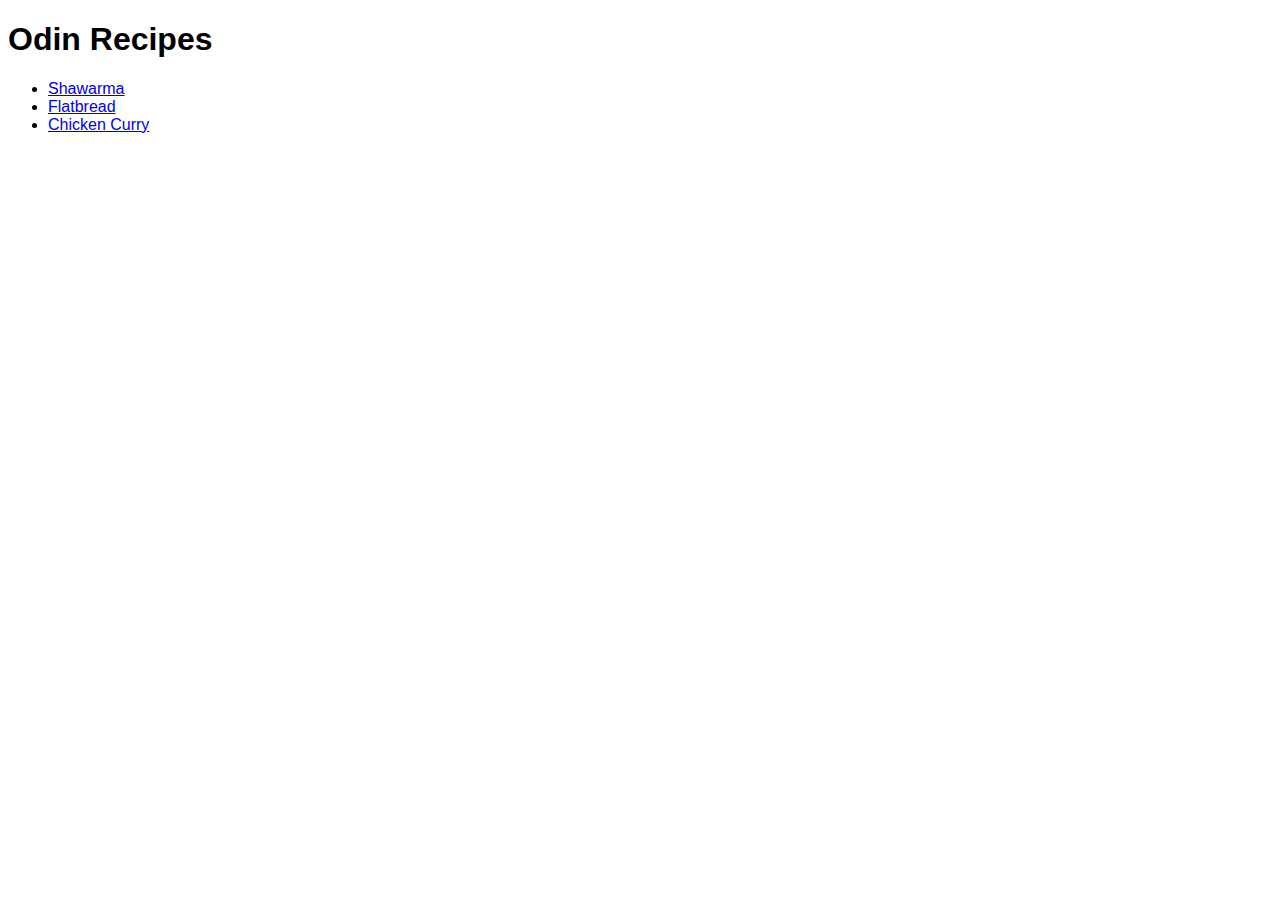
<file: index.html>
<!DOCTYPE html>
<html lang="en">
    <head>
        <meta charset="UTF-8">
        <title>Recipes</title>
        <link rel="stylesheet" href="./style.css">
    </head>
    <body>
        <h1>Odin Recipes</h1>
        <ul>
            <li><a href="./recipes/shawarma.html">Shawarma</a></li>
            <li><a href="./recipes/flatbread.html">Flatbread</a></li>
            <li><a href="./recipes/chicken_curry.html">Chicken Curry</a></li>
        </ul>
    </body>
</html>
</file>
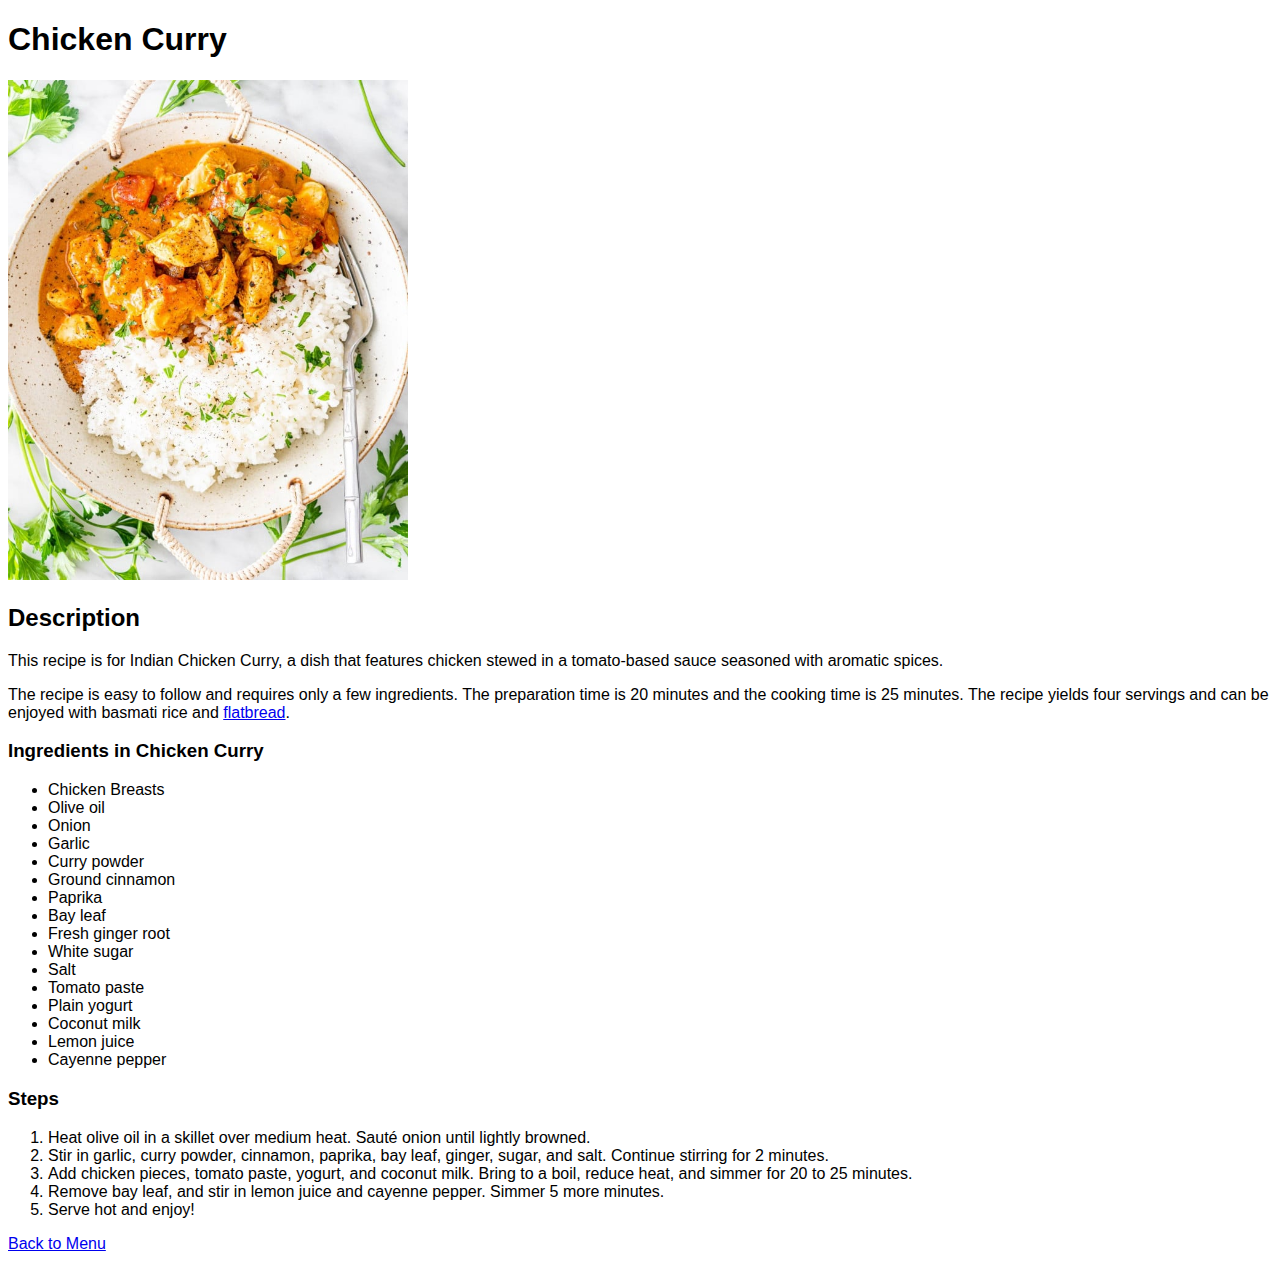
<file: recipes/chicken_curry.html>
<!DOCTYPE html>
<html lang="en">
    <head>
        <meta charset="UTF-8">
        <title>Chicken Curry recipe</title>
        <link rel="stylesheet" href="../style.css">
    </head>
    <body>
        <h1>Chicken Curry</h1>
        <img src="./images/chicken-curry.jpg" alt="Picture of Chicken Curry" class="resize" width="650" height="813">
        <h2>Description</h2>
        <p>This recipe is for Indian Chicken Curry, a dish that features chicken stewed in a tomato-based sauce seasoned with aromatic spices.</p>
        <p>The recipe is easy to follow and requires only a few ingredients. The preparation time is 20 minutes and the cooking time is 25 minutes. The recipe yields four servings and can be enjoyed with basmati rice and <a href="flatbread.html">flatbread</a>.</p>
        <h3>Ingredients in Chicken Curry</h3>
        <ul>
            <li>Chicken Breasts</li>
            <li>Olive oil</li>
            <li>Onion</li>
            <li>Garlic</li>
            <li>Curry powder</li>
            <li>Ground cinnamon</li>
            <li>Paprika</li>
            <li>Bay leaf</li>
            <li>Fresh ginger root</li>
            <li>White sugar</li>
            <li>Salt</li>
            <li>Tomato paste</li>
            <li>Plain yogurt</li>
            <li>Coconut milk</li>
            <li>Lemon juice</li>
            <li>Cayenne pepper</li>
        </ul>
        <h3>Steps</h3>
        <ol>
            <li>Heat olive oil in a skillet over medium heat. Sauté onion until lightly browned.</li>
            <li>Stir in garlic, curry powder, cinnamon, paprika, bay leaf, ginger, sugar, and salt. Continue stirring for 2 minutes.</li>
            <li>Add chicken pieces, tomato paste, yogurt, and coconut milk. Bring to a boil, reduce heat, and simmer for 20 to 25 minutes.</li>
            <li>Remove bay leaf, and stir in lemon juice and cayenne pepper. Simmer 5 more minutes.</li>
            <li>Serve hot and enjoy!</li>
        </ol>
        <a href="./../index.html">Back to Menu</a>
    </body>
</html>
</file>
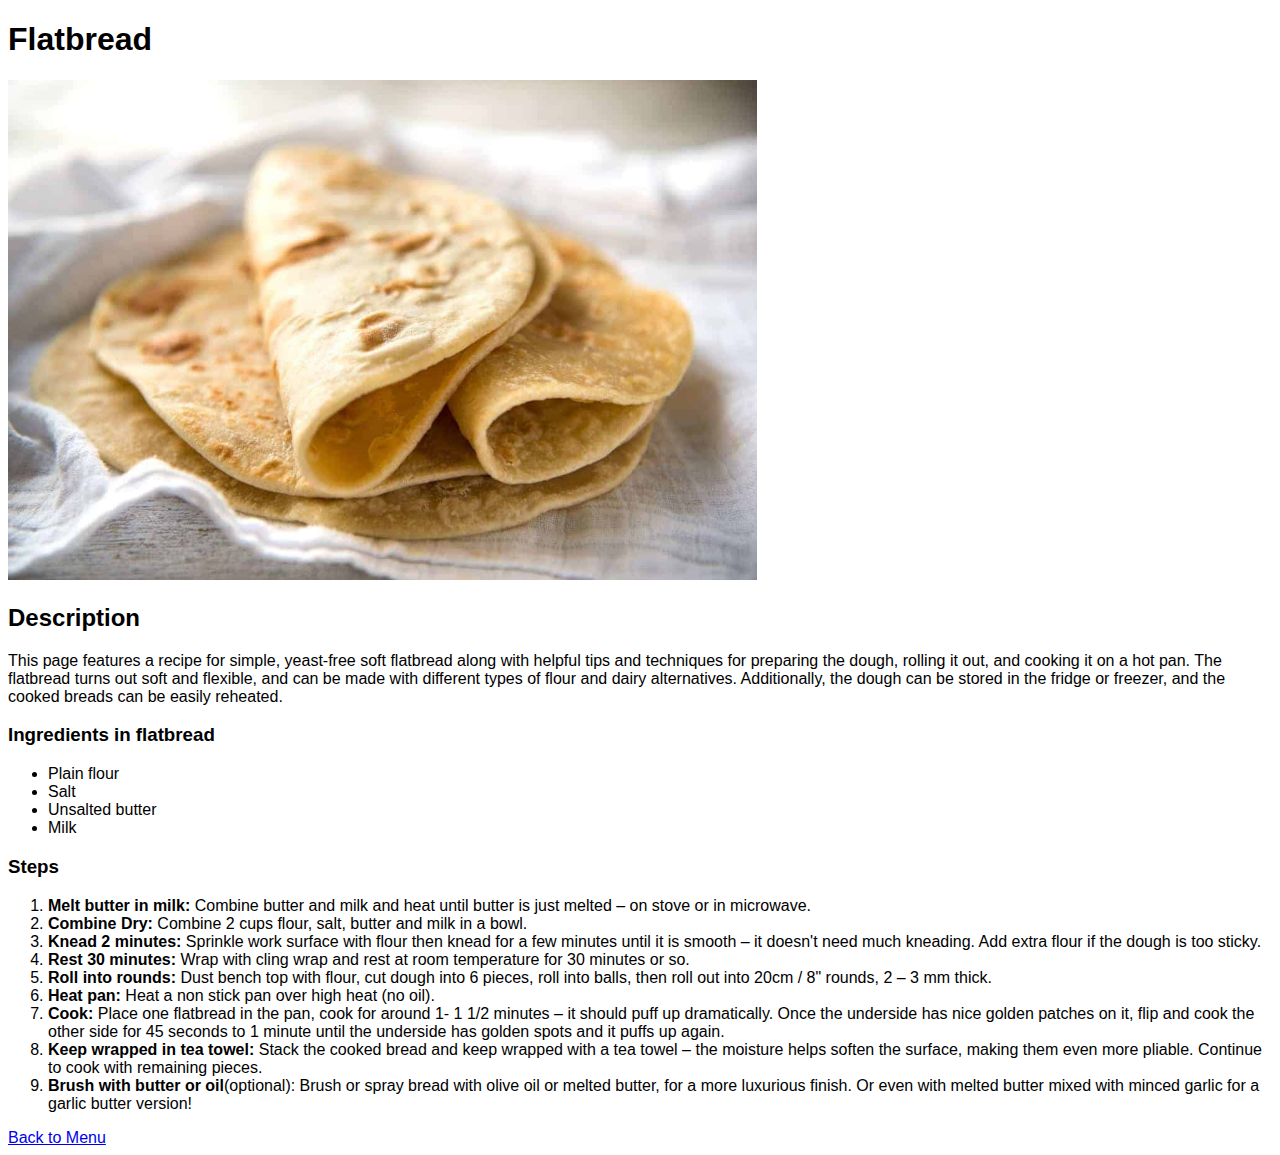
<file: recipes/flatbread.html>
<!DOCTYPE html>
<html lang="en">
    <head>
        <meta charset="UTF-8">
        <title>Flatbread recipe</title>
        <link rel="stylesheet" href="../style.css">
    </head>
    <body>
        <h1>Flatbread</h1>
        <img src="./images/Easy-Soft-Flatbread_3.jpg" alt="Image of flatbreads" class="resize" width="1200" height="801">
        <h2>Description</h2>
        <p>This page features a recipe for simple, yeast-free soft flatbread along with helpful tips and techniques for preparing the dough, rolling it out, and cooking it on a hot pan. The flatbread turns out soft and flexible, and can be made with different types of flour and dairy alternatives. Additionally, the dough can be stored in the fridge or freezer, and the cooked breads can be easily reheated.</p>
        <h3>Ingredients in flatbread</h3>
        <ul>
            <li>Plain flour</li>
            <li>Salt</li>
            <li>Unsalted butter</li>
            <li>Milk</li>
        </ul>
        <h3>Steps</h3>
        <ol>
            <li><strong>Melt butter in milk:</strong> Combine butter and milk and heat until butter is just melted – on stove or in microwave.</li>
            <li><strong>Combine Dry:</strong> Combine 2 cups flour, salt, butter and milk in a bowl.</li>
            <li><strong>Knead 2 minutes:</strong> Sprinkle work surface with flour then knead for a few minutes until it is smooth – it doesn't need much kneading. Add extra flour if the dough is too sticky.</li>
            <li><strong>Rest 30 minutes:</strong> Wrap with cling wrap and rest at room temperature for 30 minutes or so.</li>
            <li><strong>Roll into rounds:</strong> Dust bench top with flour, cut dough into 6 pieces, roll into balls, then roll out into 20cm / 8" rounds, 2 – 3 mm thick.</li>
            <li><strong>Heat pan:</strong> Heat a non stick pan over high heat (no oil).</li>
            <li><strong>Cook:</strong> Place one flatbread in the pan, cook for around 1- 1 1/2 minutes – it should puff up dramatically. Once the underside has nice golden patches on it, flip and cook the other side for 45 seconds to 1 minute until the underside has golden spots and it puffs up again.</li>
            <li><strong>Keep wrapped in tea towel:</strong> Stack the cooked bread and keep wrapped with a tea towel – the moisture helps soften the surface, making them even more pliable. Continue to cook with remaining pieces.</li>
            <li><strong>Brush with butter or oil</strong>(optional): Brush or spray bread with olive oil or melted butter, for a more luxurious finish. Or even with melted butter mixed with minced garlic for a garlic butter version!</li>
        </ol>
        <a href="./../index.html">Back to Menu</a>
    </body>
</html>
</file>
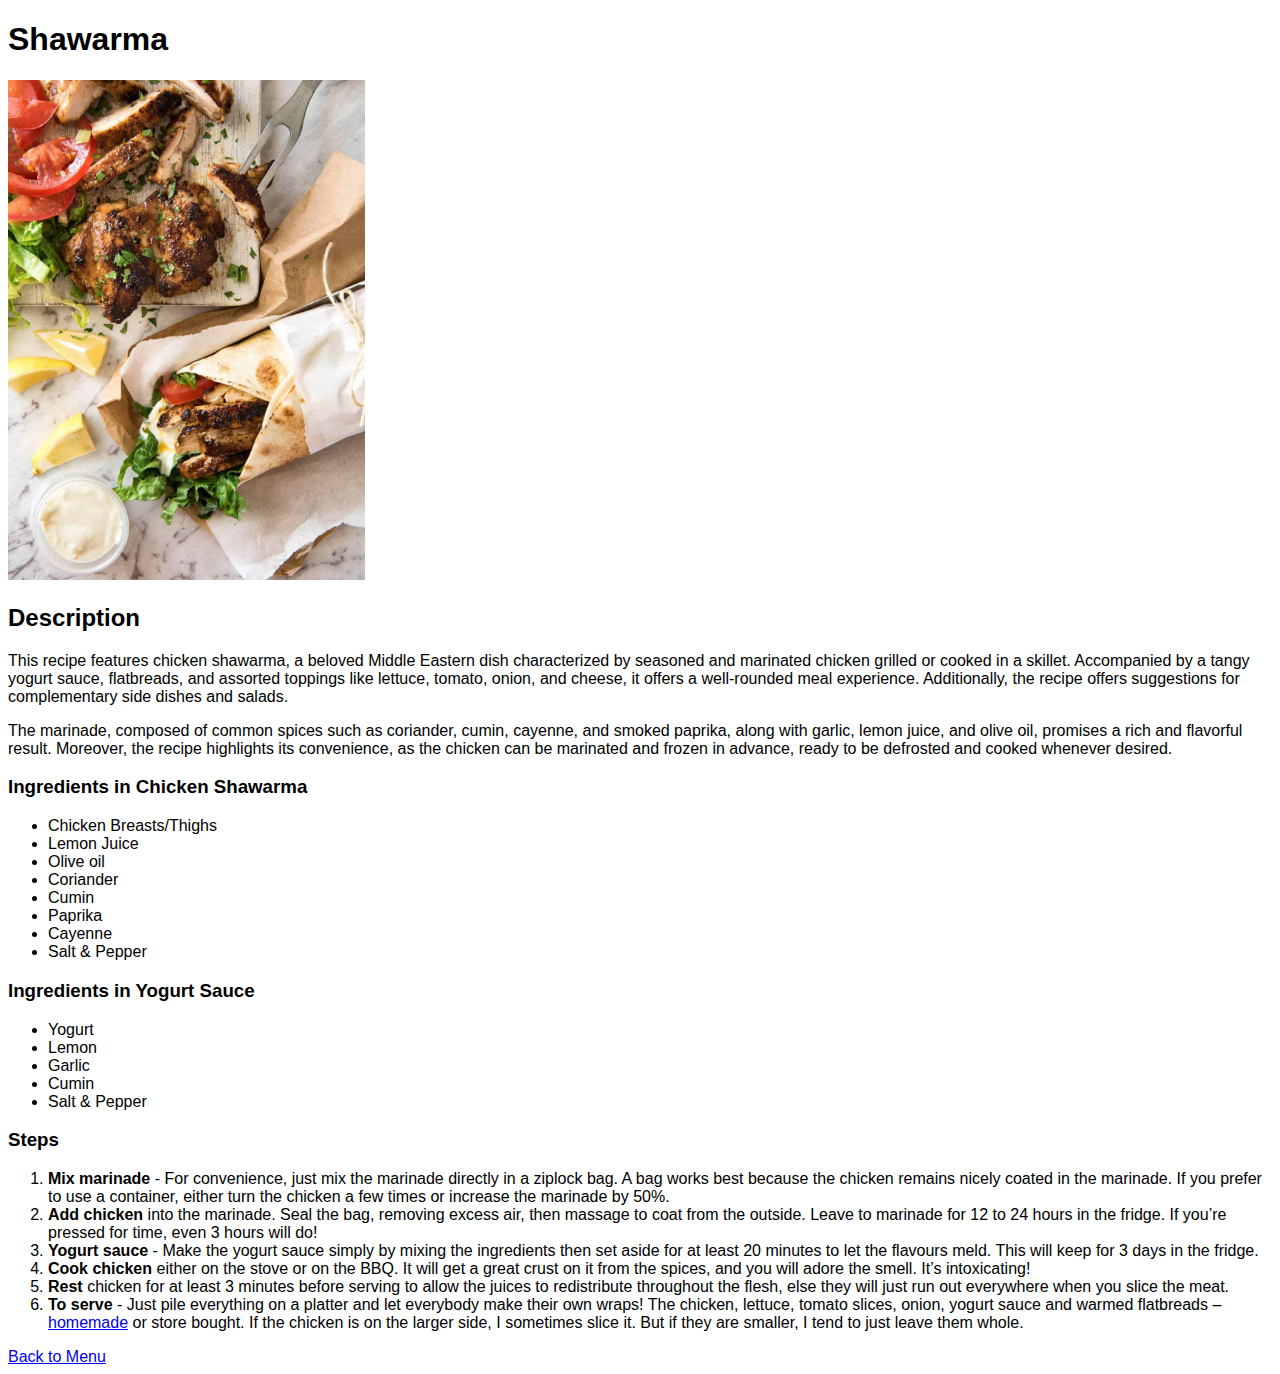
<file: recipes/shawarma.html>
<!DOCTYPE html>
<html lang="en">
    <head>
        <meta charset="UTF-8">
        <title>Shawarma recipe</title>
        <link rel="stylesheet" href="../style.css">
    </head>
    <body>
        <h1>Shawarma</h1>
        <img src="./images/Chicken-Shawarma_5.jpg" alt="Picture of a Shawarma" class="resize" width="964" height="1350">
        <h2>Description</h2>
        <p>This recipe features chicken shawarma, a beloved Middle Eastern dish characterized by seasoned and marinated chicken grilled or cooked in a skillet. Accompanied by a tangy yogurt sauce, flatbreads, and assorted toppings like lettuce, tomato, onion, and cheese, it offers a well-rounded meal experience. Additionally, the recipe offers suggestions for complementary side dishes and salads.</p>
        <p>The marinade, composed of common spices such as coriander, cumin, cayenne, and smoked paprika, along with garlic, lemon juice, and olive oil, promises a rich and flavorful result. Moreover, the recipe highlights its convenience, as the chicken can be marinated and frozen in advance, ready to be defrosted and cooked whenever desired.</p>
        <h3>Ingredients in Chicken Shawarma</h3>
        <ul>
            <li>Chicken Breasts/Thighs</li>
            <li>Lemon Juice</li>
            <li>Olive oil</li>
            <li>Coriander</li>
            <li>Cumin</li>
            <li>Paprika</li>
            <li>Cayenne</li>
            <li>Salt & Pepper</li>
        </ul>
        <h3>Ingredients in Yogurt Sauce</h3>
        <ul>
            <li>Yogurt</li>
            <li>Lemon</li>
            <li>Garlic</li>
            <li>Cumin</li>
            <li>Salt & Pepper</li>
        </ul>
        <h3>Steps</h3>
        <ol>
            <li><strong>Mix marinade</strong> - For convenience, just mix the marinade directly in a ziplock bag. A bag works best because the chicken remains nicely coated in the marinade. If you prefer to use a container, either turn the chicken a few times or increase the marinade by 50%.</li>
            <li><strong>Add chicken</strong> into the marinade. Seal the bag, removing excess air, then massage to coat from the outside. Leave to marinade for 12 to 24 hours in the fridge. If you’re pressed for time, even 3 hours will do!</li>
            <li><strong>Yogurt sauce</strong> - Make the yogurt sauce simply by mixing the ingredients then set aside for at least 20 minutes to let the flavours meld. This will keep for 3 days in the fridge.</li>
            <li><strong>Cook chicken</strong> either on the stove or on the BBQ. It will get a great crust on it from the spices, and you will adore the smell. It’s intoxicating!</li>
            <li><strong>Rest</strong> chicken for at least 3 minutes before serving to allow the juices to redistribute throughout the flesh, else they will just run out everywhere when you slice the meat.</li>
            <li><strong>To serve</strong> - Just pile everything on a platter and let everybody make their own wraps! The chicken, lettuce, tomato slices, onion, yogurt sauce and warmed flatbreads – <a href="flatbread.html">homemade</a> or store bought. If the chicken is on the larger side, I sometimes slice it. But if they are smaller, I tend to just leave them whole.</li>
        </ol>
        <a href="./../index.html">Back to Menu</a>
    </body>
</html>
</file>
<file: style.css>
body {
    font-family: Arial, Helvetica, sans-serif;
}

.resize {
    width: auto;
    height: 500px;
}
</file>
